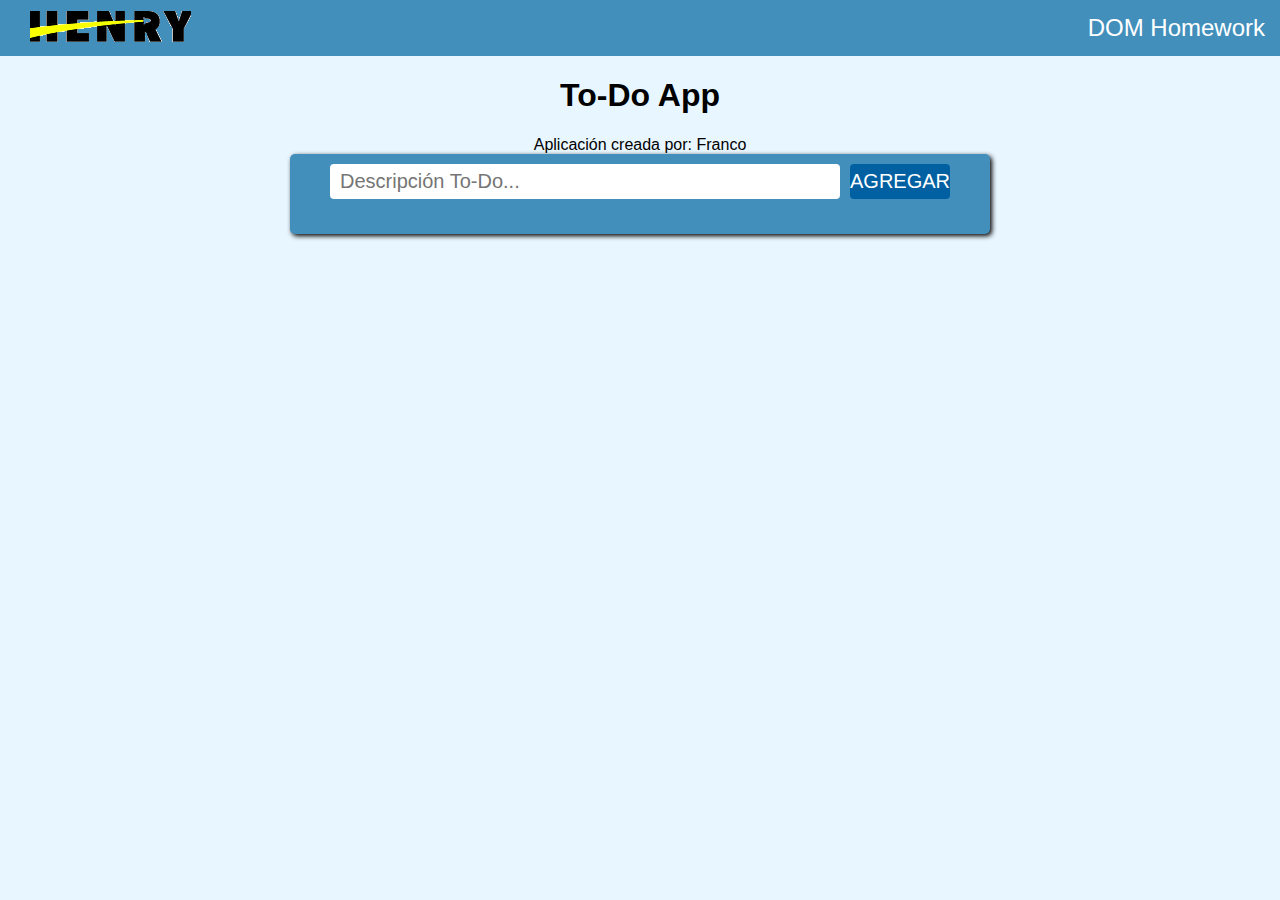
<file: 01-DOM/homework/index.html>
<html>
    <head>
        <meta charset="utf-8">
        <title>Henry</title>
        <link rel="stylesheet" href="./assets/style.css">
        <script type="text/javascript" src="./DOMhomework.js" async></script>
    </head>
    <body>
        <div id="header">
            <a href="https://www.soyhenry.com/" target="_blank_"><img src="./assets/henry.png" /></a>
            <span>DOM Homework</span>
        </div>
        <h1>To-Do App</h1>
        <div><span id="createdBy">Aplicación creada por:</span></div>
        <div id="container">
            <div id="inputContainer">
                <input type="text" id="toDoInput" placeholder="Descripción To-Do..."/><div id="addButton"><span>AGREGAR</span></div>
            </div>
            <div id="toDoContainer"></div>
        </div>
    </body>
</html>
</file>
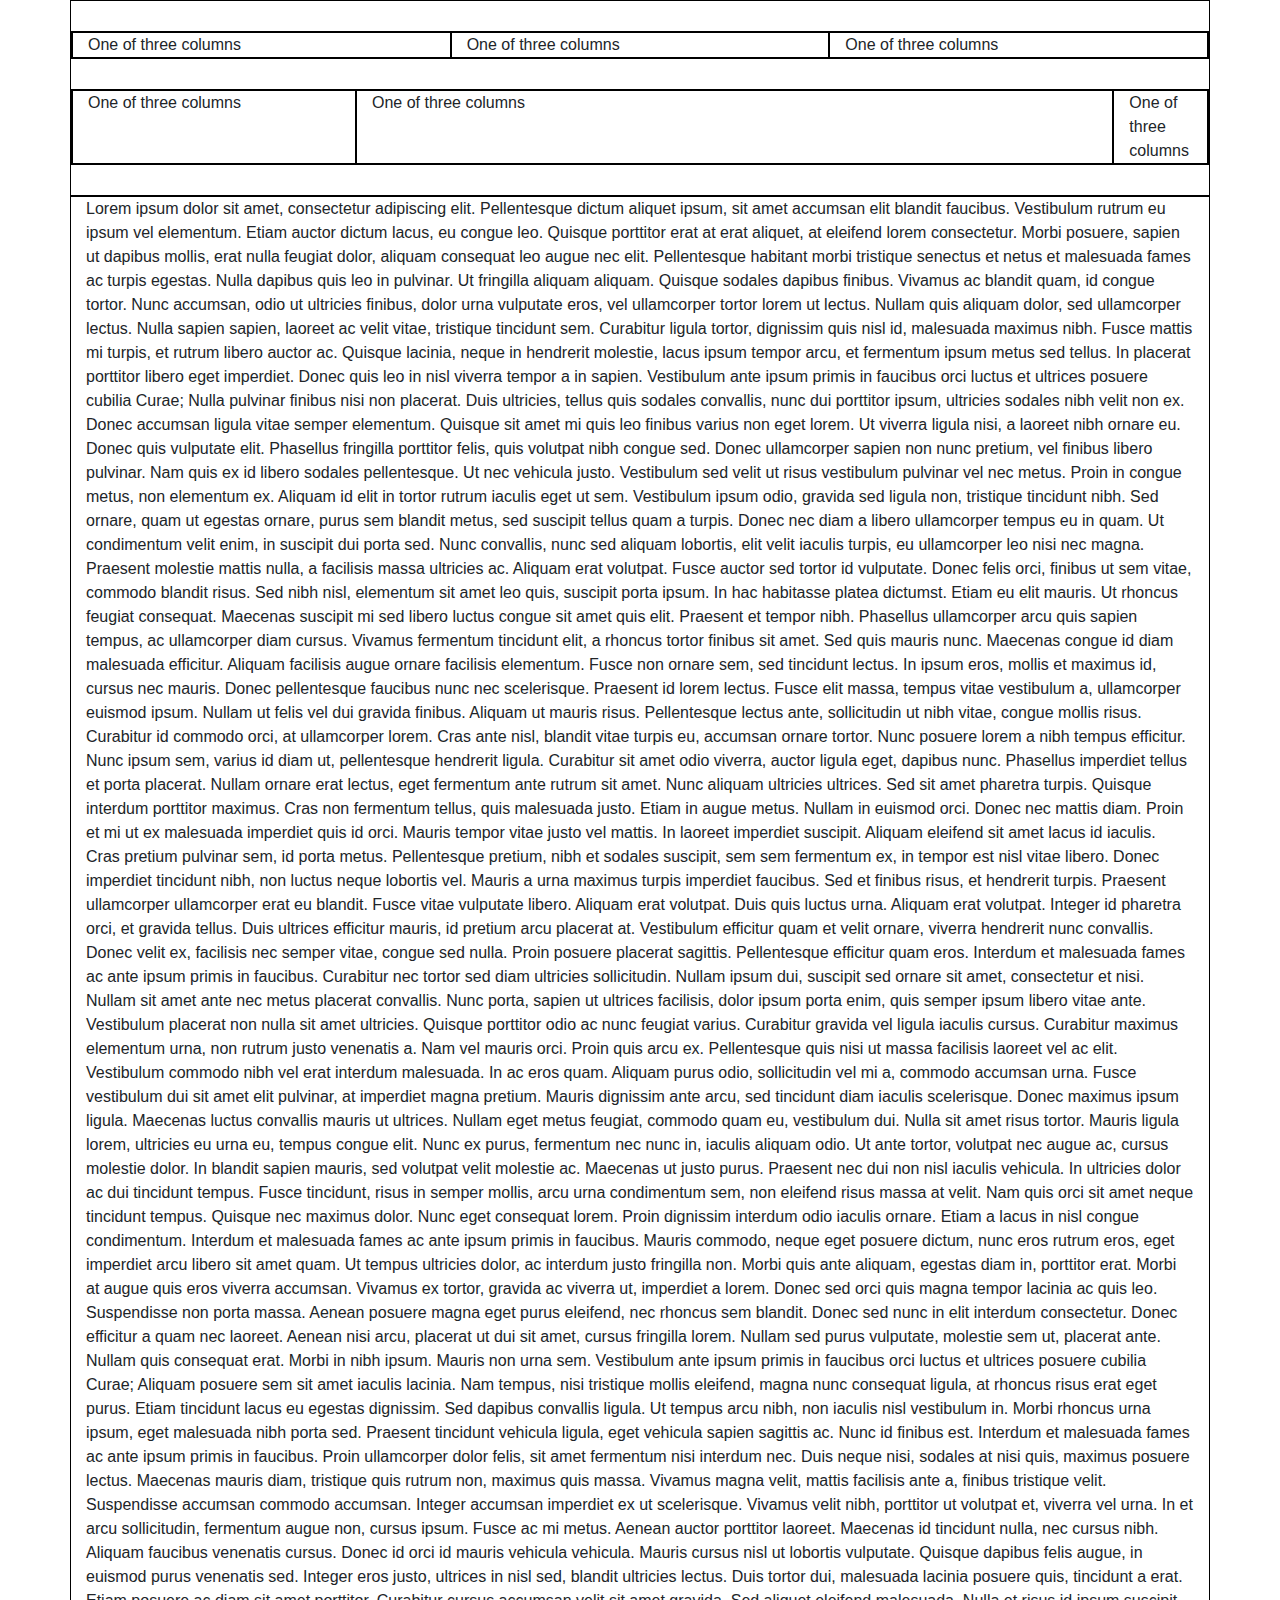
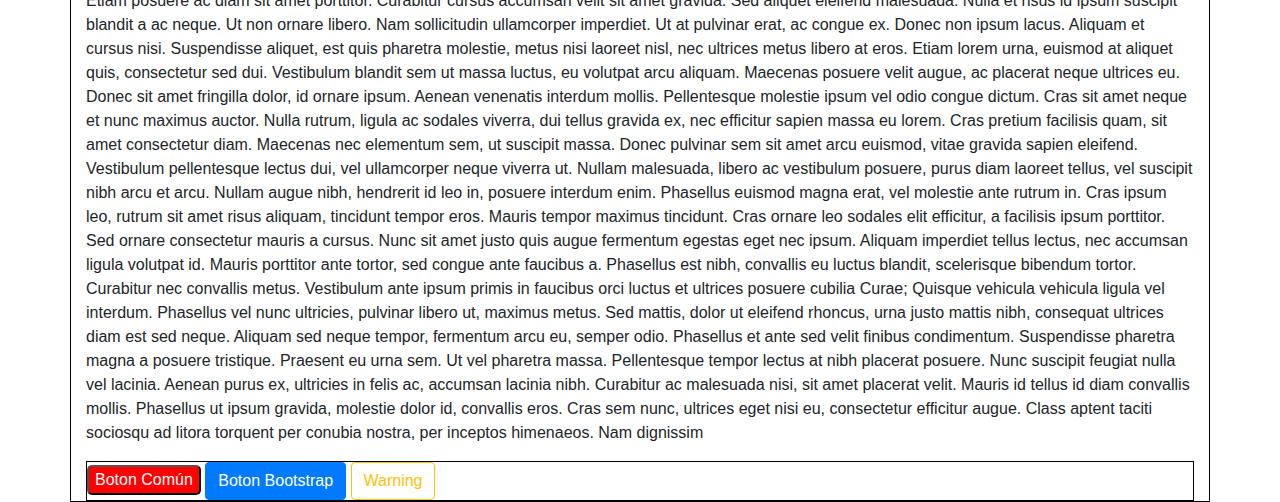
<file: 02-CSS/demo/index.html>
<!DOCTYPE html>

<html>

<head>
  <link rel="stylesheet" href="https://stackpath.bootstrapcdn.com/bootstrap/4.4.1/css/bootstrap.min.css"
    integrity="sha384-Vkoo8x4CGsO3+Hhxv8T/Q5PaXtkKtu6ug5TOeNV6gBiFeWPGFN9MuhOf23Q9Ifjh" crossorigin="anonymous">
</head>
<meta charset=UTF-8>
<style media="screen">
  .buttonComun {
    color: white;
    background-color: red;
    border-radius: 5px;
  }

  div {
    border: 1px solid black;
  }

  div.row {
    margin-top: 30px;
    margin-bottom: 30px;
  }
</style>

<body>


  <div class="container">
    <div class="row">
      <div class="col-sm">
        One of three columns
      </div>
      <div class="col-sm">
        One of three columns
      </div>
      <div class="col-sm">
        One of three columns
      </div>
    </div>
    <div class="row">
      <div class="col-lg-3">
        One of three columns
      </div>
      <div class="col-lg-8">
        One of three columns
      </div>
      <div class="col-lg-1">
        One of three columns
      </div>
    </div>
  </div>

  <div class='container'>
    <p> Lorem ipsum dolor sit amet, consectetur adipiscing elit. Pellentesque dictum aliquet ipsum, sit amet accumsan
      elit blandit faucibus. Vestibulum rutrum eu ipsum vel elementum. Etiam auctor dictum lacus, eu congue leo. Quisque
      porttitor erat at erat aliquet, at eleifend lorem consectetur. Morbi posuere, sapien ut dapibus mollis, erat nulla
      feugiat dolor, aliquam consequat leo augue nec elit. Pellentesque habitant morbi tristique senectus et netus et
      malesuada fames ac turpis egestas. Nulla dapibus quis leo in pulvinar. Ut fringilla aliquam aliquam. Quisque
      sodales dapibus finibus. Vivamus ac blandit quam, id congue tortor. Nunc accumsan, odio ut ultricies finibus,
      dolor urna vulputate eros, vel ullamcorper tortor lorem ut lectus. Nullam quis aliquam dolor, sed ullamcorper
      lectus.

      Nulla sapien sapien, laoreet ac velit vitae, tristique tincidunt sem. Curabitur ligula tortor, dignissim quis nisl
      id, malesuada maximus nibh. Fusce mattis mi turpis, et rutrum libero auctor ac. Quisque lacinia, neque in
      hendrerit molestie, lacus ipsum tempor arcu, et fermentum ipsum metus sed tellus. In placerat porttitor libero
      eget imperdiet. Donec quis leo in nisl viverra tempor a in sapien. Vestibulum ante ipsum primis in faucibus orci
      luctus et ultrices posuere cubilia Curae; Nulla pulvinar finibus nisi non placerat. Duis ultricies, tellus quis
      sodales convallis, nunc dui porttitor ipsum, ultricies sodales nibh velit non ex. Donec accumsan ligula vitae
      semper elementum. Quisque sit amet mi quis leo finibus varius non eget lorem.

      Ut viverra ligula nisi, a laoreet nibh ornare eu. Donec quis vulputate elit. Phasellus fringilla porttitor felis,
      quis volutpat nibh congue sed. Donec ullamcorper sapien non nunc pretium, vel finibus libero pulvinar. Nam quis ex
      id libero sodales pellentesque. Ut nec vehicula justo. Vestibulum sed velit ut risus vestibulum pulvinar vel nec
      metus. Proin in congue metus, non elementum ex. Aliquam id elit in tortor rutrum iaculis eget ut sem. Vestibulum
      ipsum odio, gravida sed ligula non, tristique tincidunt nibh. Sed ornare, quam ut egestas ornare, purus sem
      blandit metus, sed suscipit tellus quam a turpis. Donec nec diam a libero ullamcorper tempus eu in quam.

      Ut condimentum velit enim, in suscipit dui porta sed. Nunc convallis, nunc sed aliquam lobortis, elit velit
      iaculis turpis, eu ullamcorper leo nisi nec magna. Praesent molestie mattis nulla, a facilisis massa ultricies ac.
      Aliquam erat volutpat. Fusce auctor sed tortor id vulputate. Donec felis orci, finibus ut sem vitae, commodo
      blandit risus. Sed nibh nisl, elementum sit amet leo quis, suscipit porta ipsum. In hac habitasse platea dictumst.
      Etiam eu elit mauris. Ut rhoncus feugiat consequat. Maecenas suscipit mi sed libero luctus congue sit amet quis
      elit. Praesent et tempor nibh. Phasellus ullamcorper arcu quis sapien tempus, ac ullamcorper diam cursus. Vivamus
      fermentum tincidunt elit, a rhoncus tortor finibus sit amet.

      Sed quis mauris nunc. Maecenas congue id diam malesuada efficitur. Aliquam facilisis augue ornare facilisis
      elementum. Fusce non ornare sem, sed tincidunt lectus. In ipsum eros, mollis et maximus id, cursus nec mauris.
      Donec pellentesque faucibus nunc nec scelerisque. Praesent id lorem lectus.

      Fusce elit massa, tempus vitae vestibulum a, ullamcorper euismod ipsum. Nullam ut felis vel dui gravida finibus.
      Aliquam ut mauris risus. Pellentesque lectus ante, sollicitudin ut nibh vitae, congue mollis risus. Curabitur id
      commodo orci, at ullamcorper lorem. Cras ante nisl, blandit vitae turpis eu, accumsan ornare tortor. Nunc posuere
      lorem a nibh tempus efficitur. Nunc ipsum sem, varius id diam ut, pellentesque hendrerit ligula. Curabitur sit
      amet odio viverra, auctor ligula eget, dapibus nunc. Phasellus imperdiet tellus et porta placerat. Nullam ornare
      erat lectus, eget fermentum ante rutrum sit amet.

      Nunc aliquam ultricies ultrices. Sed sit amet pharetra turpis. Quisque interdum porttitor maximus. Cras non
      fermentum tellus, quis malesuada justo. Etiam in augue metus. Nullam in euismod orci. Donec nec mattis diam. Proin
      et mi ut ex malesuada imperdiet quis id orci. Mauris tempor vitae justo vel mattis. In laoreet imperdiet suscipit.
      Aliquam eleifend sit amet lacus id iaculis. Cras pretium pulvinar sem, id porta metus. Pellentesque pretium, nibh
      et sodales suscipit, sem sem fermentum ex, in tempor est nisl vitae libero. Donec imperdiet tincidunt nibh, non
      luctus neque lobortis vel. Mauris a urna maximus turpis imperdiet faucibus. Sed et finibus risus, et hendrerit
      turpis.

      Praesent ullamcorper ullamcorper erat eu blandit. Fusce vitae vulputate libero. Aliquam erat volutpat. Duis quis
      luctus urna. Aliquam erat volutpat. Integer id pharetra orci, et gravida tellus. Duis ultrices efficitur mauris,
      id pretium arcu placerat at. Vestibulum efficitur quam et velit ornare, viverra hendrerit nunc convallis. Donec
      velit ex, facilisis nec semper vitae, congue sed nulla. Proin posuere placerat sagittis. Pellentesque efficitur
      quam eros. Interdum et malesuada fames ac ante ipsum primis in faucibus. Curabitur nec tortor sed diam ultricies
      sollicitudin. Nullam ipsum dui, suscipit sed ornare sit amet, consectetur et nisi.

      Nullam sit amet ante nec metus placerat convallis. Nunc porta, sapien ut ultrices facilisis, dolor ipsum porta
      enim, quis semper ipsum libero vitae ante. Vestibulum placerat non nulla sit amet ultricies. Quisque porttitor
      odio ac nunc feugiat varius. Curabitur gravida vel ligula iaculis cursus. Curabitur maximus elementum urna, non
      rutrum justo venenatis a. Nam vel mauris orci. Proin quis arcu ex. Pellentesque quis nisi ut massa facilisis
      laoreet vel ac elit. Vestibulum commodo nibh vel erat interdum malesuada. In ac eros quam. Aliquam purus odio,
      sollicitudin vel mi a, commodo accumsan urna.

      Fusce vestibulum dui sit amet elit pulvinar, at imperdiet magna pretium. Mauris dignissim ante arcu, sed tincidunt
      diam iaculis scelerisque. Donec maximus ipsum ligula. Maecenas luctus convallis mauris ut ultrices. Nullam eget
      metus feugiat, commodo quam eu, vestibulum dui. Nulla sit amet risus tortor. Mauris ligula lorem, ultricies eu
      urna eu, tempus congue elit. Nunc ex purus, fermentum nec nunc in, iaculis aliquam odio. Ut ante tortor, volutpat
      nec augue ac, cursus molestie dolor. In blandit sapien mauris, sed volutpat velit molestie ac. Maecenas ut justo
      purus. Praesent nec dui non nisl iaculis vehicula.

      In ultricies dolor ac dui tincidunt tempus. Fusce tincidunt, risus in semper mollis, arcu urna condimentum sem,
      non eleifend risus massa at velit. Nam quis orci sit amet neque tincidunt tempus. Quisque nec maximus dolor. Nunc
      eget consequat lorem. Proin dignissim interdum odio iaculis ornare. Etiam a lacus in nisl congue condimentum.
      Interdum et malesuada fames ac ante ipsum primis in faucibus. Mauris commodo, neque eget posuere dictum, nunc eros
      rutrum eros, eget imperdiet arcu libero sit amet quam. Ut tempus ultricies dolor, ac interdum justo fringilla non.
      Morbi quis ante aliquam, egestas diam in, porttitor erat. Morbi at augue quis eros viverra accumsan.

      Vivamus ex tortor, gravida ac viverra ut, imperdiet a lorem. Donec sed orci quis magna tempor lacinia ac quis leo.
      Suspendisse non porta massa. Aenean posuere magna eget purus eleifend, nec rhoncus sem blandit. Donec sed nunc in
      elit interdum consectetur. Donec efficitur a quam nec laoreet. Aenean nisi arcu, placerat ut dui sit amet, cursus
      fringilla lorem. Nullam sed purus vulputate, molestie sem ut, placerat ante. Nullam quis consequat erat. Morbi in
      nibh ipsum. Mauris non urna sem. Vestibulum ante ipsum primis in faucibus orci luctus et ultrices posuere cubilia
      Curae;

      Aliquam posuere sem sit amet iaculis lacinia. Nam tempus, nisi tristique mollis eleifend, magna nunc consequat
      ligula, at rhoncus risus erat eget purus. Etiam tincidunt lacus eu egestas dignissim. Sed dapibus convallis
      ligula. Ut tempus arcu nibh, non iaculis nisl vestibulum in. Morbi rhoncus urna ipsum, eget malesuada nibh porta
      sed. Praesent tincidunt vehicula ligula, eget vehicula sapien sagittis ac. Nunc id finibus est. Interdum et
      malesuada fames ac ante ipsum primis in faucibus. Proin ullamcorper dolor felis, sit amet fermentum nisi interdum
      nec.

      Duis neque nisi, sodales at nisi quis, maximus posuere lectus. Maecenas mauris diam, tristique quis rutrum non,
      maximus quis massa. Vivamus magna velit, mattis facilisis ante a, finibus tristique velit. Suspendisse accumsan
      commodo accumsan. Integer accumsan imperdiet ex ut scelerisque. Vivamus velit nibh, porttitor ut volutpat et,
      viverra vel urna. In et arcu sollicitudin, fermentum augue non, cursus ipsum. Fusce ac mi metus. Aenean auctor
      porttitor laoreet. Maecenas id tincidunt nulla, nec cursus nibh. Aliquam faucibus venenatis cursus. Donec id orci
      id mauris vehicula vehicula. Mauris cursus nisl ut lobortis vulputate. Quisque dapibus felis augue, in euismod
      purus venenatis sed.

      Integer eros justo, ultrices in nisl sed, blandit ultricies lectus. Duis tortor dui, malesuada lacinia posuere
      quis, tincidunt a erat. Etiam posuere ac diam sit amet porttitor. Curabitur cursus accumsan velit sit amet
      gravida. Sed aliquet eleifend malesuada. Nulla et risus id ipsum suscipit blandit a ac neque. Ut non ornare
      libero. Nam sollicitudin ullamcorper imperdiet. Ut at pulvinar erat, ac congue ex. Donec non ipsum lacus. Aliquam
      et cursus nisi. Suspendisse aliquet, est quis pharetra molestie, metus nisi laoreet nisl, nec ultrices metus
      libero at eros. Etiam lorem urna, euismod at aliquet quis, consectetur sed dui. Vestibulum blandit sem ut massa
      luctus, eu volutpat arcu aliquam.

      Maecenas posuere velit augue, ac placerat neque ultrices eu. Donec sit amet fringilla dolor, id ornare ipsum.
      Aenean venenatis interdum mollis. Pellentesque molestie ipsum vel odio congue dictum. Cras sit amet neque et nunc
      maximus auctor. Nulla rutrum, ligula ac sodales viverra, dui tellus gravida ex, nec efficitur sapien massa eu
      lorem. Cras pretium facilisis quam, sit amet consectetur diam. Maecenas nec elementum sem, ut suscipit massa.
      Donec pulvinar sem sit amet arcu euismod, vitae gravida sapien eleifend. Vestibulum pellentesque lectus dui, vel
      ullamcorper neque viverra ut. Nullam malesuada, libero ac vestibulum posuere, purus diam laoreet tellus, vel
      suscipit nibh arcu et arcu.

      Nullam augue nibh, hendrerit id leo in, posuere interdum enim. Phasellus euismod magna erat, vel molestie ante
      rutrum in. Cras ipsum leo, rutrum sit amet risus aliquam, tincidunt tempor eros. Mauris tempor maximus tincidunt.
      Cras ornare leo sodales elit efficitur, a facilisis ipsum porttitor. Sed ornare consectetur mauris a cursus. Nunc
      sit amet justo quis augue fermentum egestas eget nec ipsum. Aliquam imperdiet tellus lectus, nec accumsan ligula
      volutpat id. Mauris porttitor ante tortor, sed congue ante faucibus a. Phasellus est nibh, convallis eu luctus
      blandit, scelerisque bibendum tortor. Curabitur nec convallis metus. Vestibulum ante ipsum primis in faucibus orci
      luctus et ultrices posuere cubilia Curae; Quisque vehicula vehicula ligula vel interdum. Phasellus vel nunc
      ultricies, pulvinar libero ut, maximus metus.

      Sed mattis, dolor ut eleifend rhoncus, urna justo mattis nibh, consequat ultrices diam est sed neque. Aliquam sed
      neque tempor, fermentum arcu eu, semper odio. Phasellus et ante sed velit finibus condimentum. Suspendisse
      pharetra magna a posuere tristique. Praesent eu urna sem. Ut vel pharetra massa. Pellentesque tempor lectus at
      nibh placerat posuere. Nunc suscipit feugiat nulla vel lacinia.

      Aenean purus ex, ultricies in felis ac, accumsan lacinia nibh. Curabitur ac malesuada nisi, sit amet placerat
      velit. Mauris id tellus id diam convallis mollis. Phasellus ut ipsum gravida, molestie dolor id, convallis eros.
      Cras sem nunc, ultrices eget nisi eu, consectetur efficitur augue. Class aptent taciti sociosqu ad litora torquent
      per conubia nostra, per inceptos himenaeos. Nam dignissim</p>
    <div>


      <button type="button" class="buttonComun">Boton Común</button>
      <button class="btn btn-primary">Boton Bootstrap</button>
      <button type="button" class="btn btn-outline-warning">Warning</button>


      <script src="https://code.jquery.com/jquery-3.4.1.slim.min.js"
        integrity="sha384-J6qa4849blE2+poT4WnyKhv5vZF5SrPo0iEjwBvKU7imGFAV0wwj1yYfoRSJoZ+n"
        crossorigin="anonymous"></script>
      <script src="https://cdn.jsdelivr.net/npm/popper.js@1.16.0/dist/umd/popper.min.js"
        integrity="sha384-Q6E9RHvbIyZFJoft+2mJbHaEWldlvI9IOYy5n3zV9zzTtmI3UksdQRVvoxMfooAo"
        crossorigin="anonymous"></script>
      <script src="https://stackpath.bootstrapcdn.com/bootstrap/4.4.1/js/bootstrap.min.js"
        integrity="sha384-wfSDF2E50Y2D1uUdj0O3uMBJnjuUD4Ih7YwaYd1iqfktj0Uod8GCExl3Og8ifwB6"
        crossorigin="anonymous"></script>
</body>

</html>
</file>
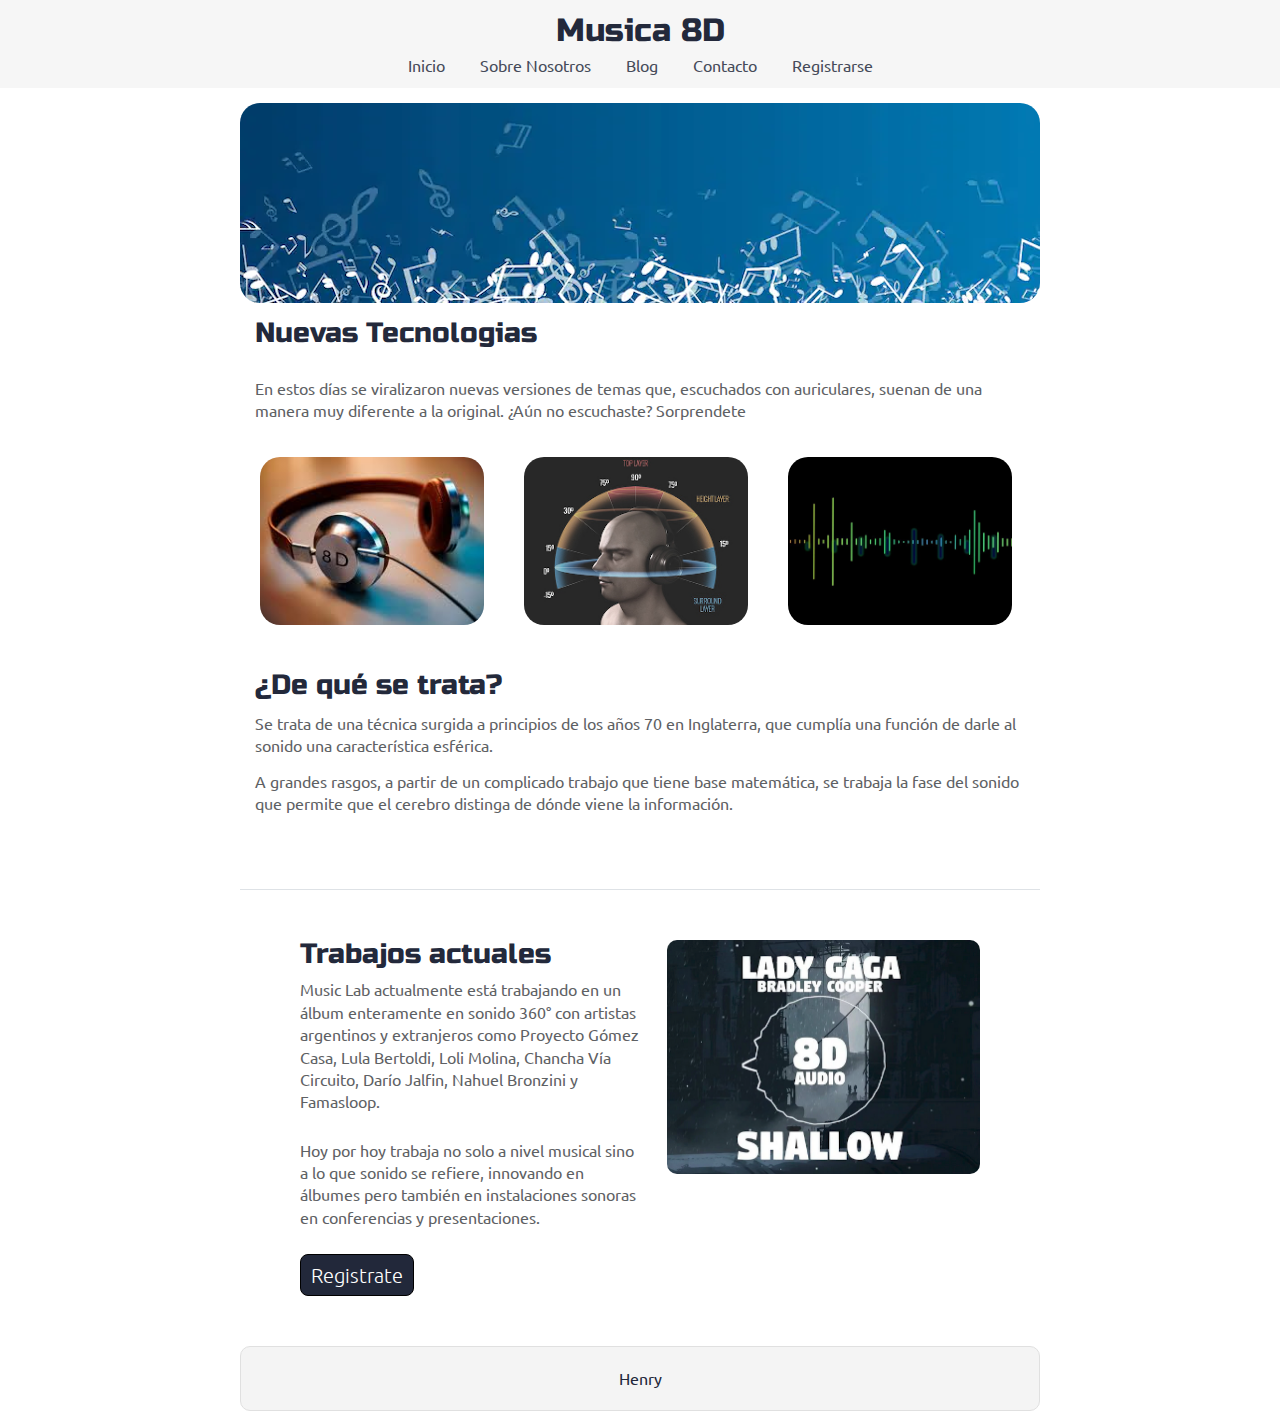
<file: 02-CSS/homework/responsive-web/index.html>
<!doctype html>

<html lang="en">
<head>
  <meta charset="utf-8">
  <meta name = "viewport" content ="width=device-width, initial-scale=1.0">

  <title>Música 8D</title>

  <link href="https://fonts.googleapis.com/css?family=Russo+One|Ubuntu" rel="stylesheet">
  <link href="css/index.css" rel="stylesheet">

  <!--[if lt IE 9]>
    <script src="https://cdnjs.cloudflare.com/ajax/libs/html5shiv/3.7.3/html5shiv.js"></script>
  <![endif]-->
</head>

<body>

 <!-- Código del nav acá -->
 <nav>
   <h2>Musica 8D</h2>
     <ul>
      <li><a href="#">Inicio</a></li> 
      <li><a href="#">Sobre Nosotros</a></li>
      <li><a href="#">Blog</a></li>
      <li><a href="#">Contacto</a></li> 
      <li><a href="#">Registrarse</a></li> 
     </ul>
   
 </nav>

  <div class="container home">

    <header class="intro">
       <!-- Código de header img acá -->

      <img src= "img/main-header.png">
     <h2>Nuevas Tecnologias</h2>

      <p>En estos días se viralizaron nuevas versiones de temas que, escuchados con auriculares, suenan de una manera muy diferente a la original. ¿Aún no escuchaste? Sorprendete</p>
    </header>

    <section class="music-images">
        <img src="img/auriculares.png" class="auricular" alt="Auriculares">
        <img src="img/tecnologia.png" class="tecnologia" alt="Tecnologia">
        <img src="img/ondas.png" class="ondas" alt="Ondas">
    </section>

    <section class="musica-nueva">

      <h3>¿De qué se trata?</h3>

      <p>Se trata de una técnica surgida a principios de los años 70 en Inglaterra, que cumplía una función de darle al sonido una característica esférica.</p>

      <p>A grandes rasgos, a partir de un complicado trabajo que tiene base matemática, se trabaja la fase del sonido que permite que el cerebro distinga de dónde viene la información.</p>
    </section>

    <section class="actual">
      <div class="actual-text">
        <h3>Trabajos actuales</h3>

        <p>Music Lab actualmente está trabajando en un álbum enteramente en sonido 360° con artistas argentinos y extranjeros como Proyecto Gómez Casa, Lula Bertoldi, Loli Molina, Chancha Vía Circuito, Darío Jalfin, Nahuel Bronzini y Famasloop.</p>

        <p>Hoy por hoy trabaja no solo a nivel musical sino a lo que sonido se refiere, innovando en álbumes pero también en instalaciones sonoras en conferencias y presentaciones.</p>

        <div class="btn">
          Registrate
        </div>
      </div>

      <div class="actual-img">
          <img src="img/tema.png" alt="Tema">
      </div>

    </section>

    <footer>
      <p>Henry</p>
    </footer>

  </div>
</body>
</html>
</file>
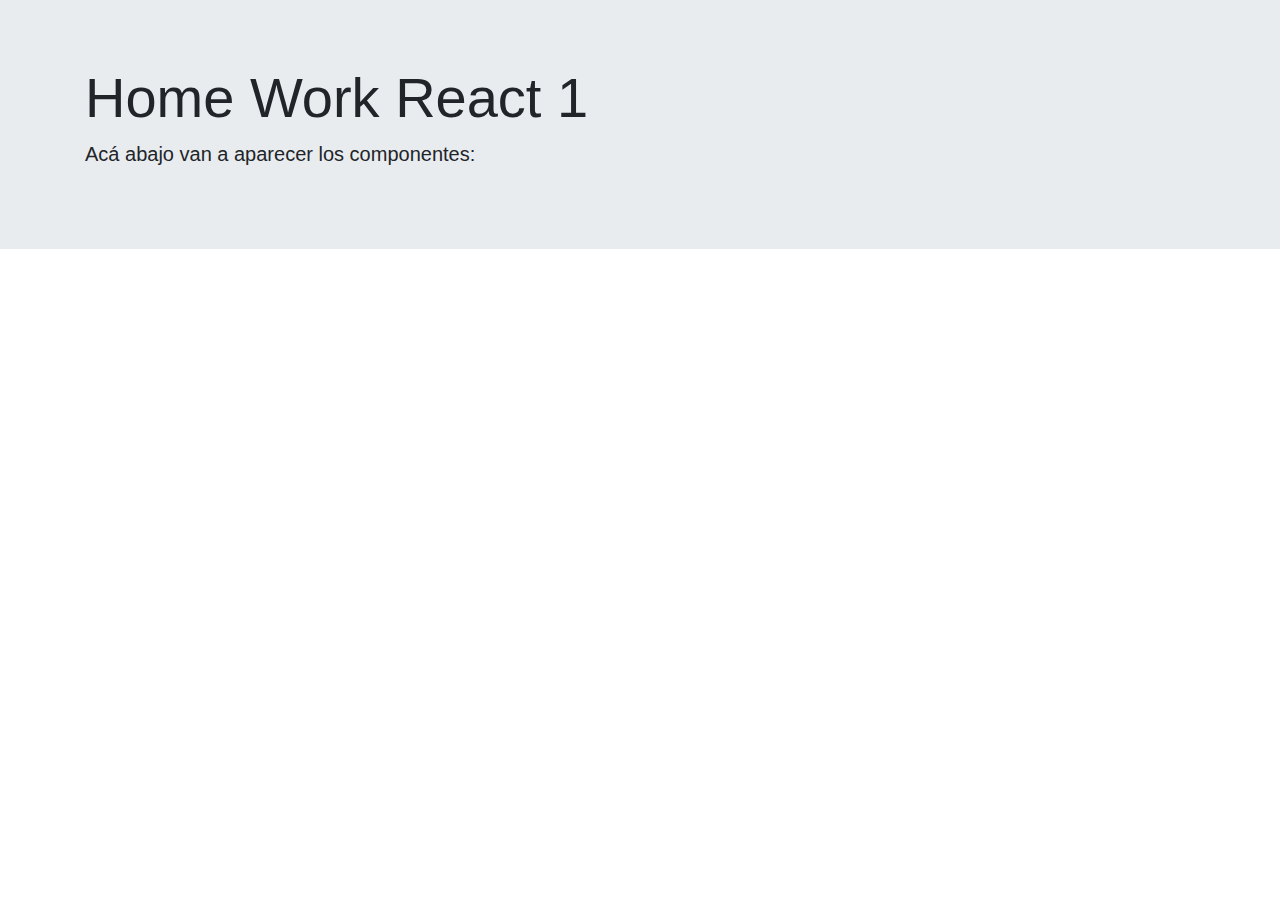
<file: 07-React-Estilos/homework/public/index.html>
<!DOCTYPE html>
<html lang="en">
  <head>
    <meta charset="utf-8" />
    <link rel="icon" href="%PUBLIC_URL%/favicon.ico" />
    <meta name="viewport" content="width=device-width, initial-scale=1" />
    <meta name="theme-color" content="#000000" />
    <meta
      name="description"
      content="Web site created using create-react-app"
    />
    <link rel="apple-touch-icon" href="%PUBLIC_URL%/logo192.png" />
    <!--
      manifest.json provides metadata used when your web app is installed on a
      user's mobile device or desktop. See https://developers.google.com/web/fundamentals/web-app-manifest/
    -->
    <link rel="manifest" href="%PUBLIC_URL%/manifest.json" />
    <!--
      Notice the use of %PUBLIC_URL% in the tags above.
      It will be replaced with the URL of the `public` folder during the build.
      Only files inside the `public` folder can be referenced from the HTML.

      Unlike "/favicon.ico" or "favicon.ico", "%PUBLIC_URL%/favicon.ico" will
      work correctly both with client-side routing and a non-root public URL.
      Learn how to configure a non-root public URL by running `npm run build`.
    -->
     <!-- Bootstrap -->
    <link rel="stylesheet" href="https://stackpath.bootstrapcdn.com/bootstrap/4.4.1/css/bootstrap.min.css" integrity="sha384-Vkoo8x4CGsO3+Hhxv8T/Q5PaXtkKtu6ug5TOeNV6gBiFeWPGFN9MuhOf23Q9Ifjh" crossorigin="anonymous">
    <title>React App</title>
  </head>
  <body>
    <noscript>You need to enable JavaScript to run this app.</noscript>
    <div class="jumbotron jumbotron-fluid">
      <div class="container">
        <h1 class="display-4">Home Work React 1</h1>
        <p class="lead">Acá abajo van a aparecer los componentes:</p>
      </div>
    </div>
    <div id="root"></div>
    <!--
      This HTML file is a template.
      If you open it directly in the browser, you will see an empty page.

      You can add webfonts, meta tags, or analytics to this file.
      The build step will place the bundled scripts into the <body> tag.

      To begin the development, run `npm start` or `yarn start`.
      To create a production bundle, use `npm run build` or `yarn build`.
    -->
  </body>
</html>
</file>
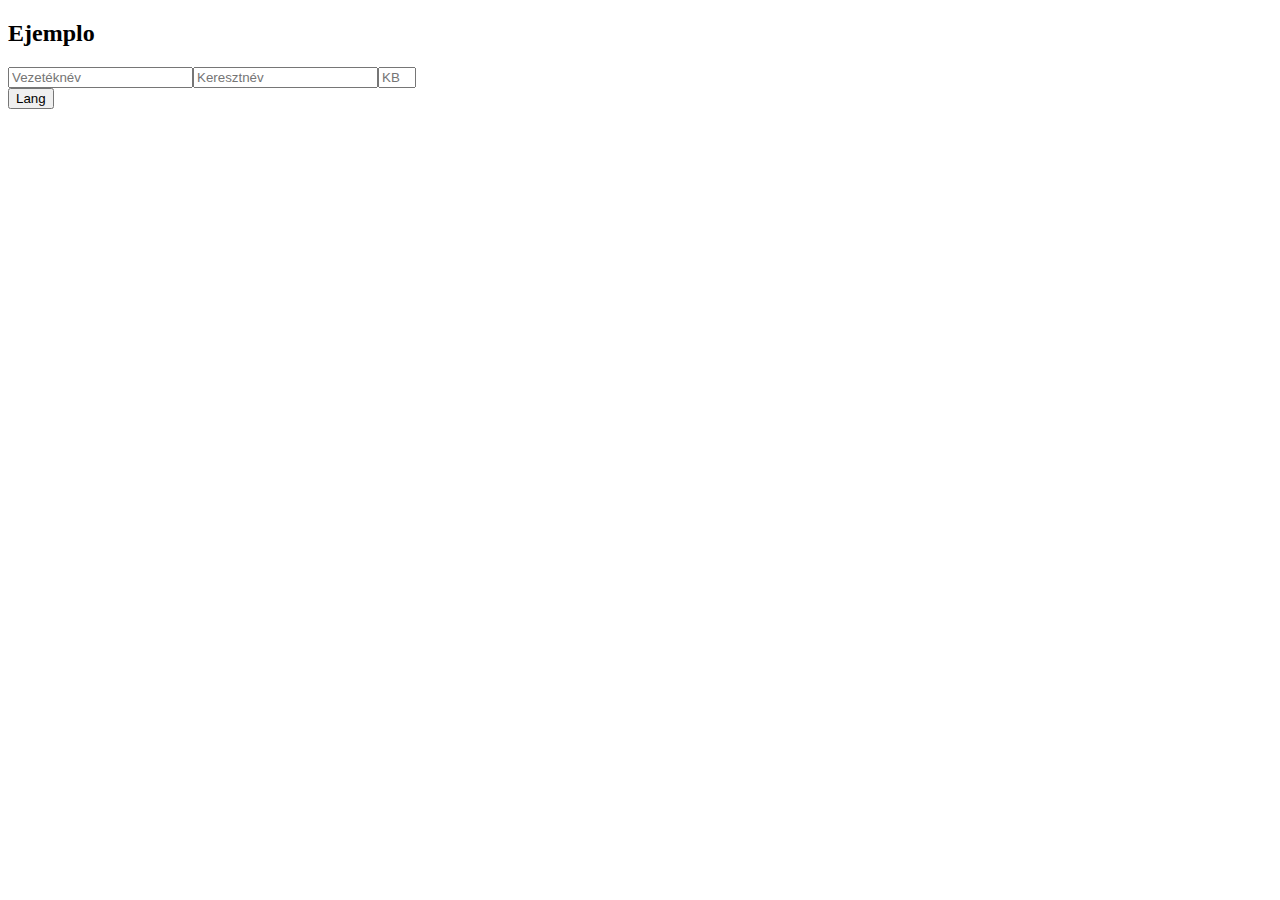
<file: 10-React-Forms/demo/dist/index.html>
<!DOCTYPE html>
<html>

<head>
  <meta charset=UTF-8>
  <title></title>
  <style>
    .danger {
      border: red 1px solid;
    }

    span {
      position: fixed;
      top: 10px;
      left: 10px;
    }
  </style>
</head>

<body>
  <div id='app'></div>

  <script src="./bundle.js"></script>
</body>

</html>
</file>
<file: 01-DOM/homework/assets/style.css>
body {
  background-color: rgb(232, 246, 255);
  font-family: "Helvetica Neue",Helvetica,Arial,sans-serif;
  margin-top: 56px;
  display: flex;
  flex-direction: column;
  align-items: center;
}

#header {
  width: 100%;
  position: absolute;
  top: 0;
  left: 0;
  background: #428fbb;
  height: 56px;
  /* padding-left: 15px; */
  display: flex;
  justify-content: space-between;
  align-items: center;
}

#header span {
  font-size: 24px;
  color: white;
  padding-right: 15px;
}

#header a {
  padding-left: 15px;
}


#container {
  background-color: #428fbb;
  box-shadow: 2px 2px 5px#000;
  width: 50%;
  min-width: 700px;
  border-radius: 5px;
}

#inputContainer {
  display: flex;
  justify-content: center;
  padding: 10px;
  margin-bottom: 25px;
}

#toDoInput {
  outline: none;
  width: 75%;
  padding-left: 10px;
  font-size: 20px;
  border: none;
  border-radius: 4px;
}

#addButton {
  display: flex;
  justify-content: center;
  align-items: center;
  width: 100px;
  margin-left: 10px;
  border-radius: 4px;
  cursor: pointer;
  height: 35px;
  background: #0160A2;
  color: #FFF;
  font-size: 20px;
}

#toDoContainer {
  width: 100%;
  display: flex;
  justify-content: center;
  flex-wrap: wrap;
  cursor: pointer;
}

.toDoShell {
  width: 650px;
  min-height: 50px;
  display: flex;
  justify-content: space-around;
  align-items: center;
  background: #fff;
  margin-bottom: 10px;
  border-radius: 5px;
  font-size: 20px;
  padding: 5px;
}

.toDoShell span {
  width: 90%;
}
.completeText {
  color: lightgrey;
  text-decoration: line-through;
}

.completeCheckbox {
  transform: scale(1.8);
}
</file>
<file: 02-CSS/homework/responsive-web/css/index.css>
/* http://meyerweb.com/eric/tools/css/reset/ 
   v2.0 | 20110126
   License: none (public domain)
*/
html,
body,
div,
span,
applet,
object,
iframe,
h1,
h2,
h3,
h4,
h5,
h6,
p,
blockquote,
pre,
a,
abbr,
acronym,
address,
big,
cite,
code,
del,
dfn,
em,
img,
ins,
kbd,
q,
s,
samp,
small,
strike,
strong,
sub,
sup,
tt,
var,
b,
u,
i,
center,
dl,
dt,
dd,
ol,
ul,
li,
fieldset,
form,
label,
legend,
table,
caption,
tbody,
tfoot,
thead,
tr,
th,
td,
article,
aside,
canvas,
details,
embed,
figure,
figcaption,
footer,
header,
hgroup,
menu,
nav,
output,
ruby,
section,
summary,
time,
mark,
audio,
video {
  margin: 0;
  padding: 0;
  border: 0;
  font-size: 100%;
  font: inherit;
  vertical-align: baseline;
}
/* HTML5 display-role reset for older browsers */
article,
aside,
details,
figcaption,
figure,
footer,
header,
hgroup,
menu,
nav,
section {
  display: block;
}
body {
  line-height: 1;
}
ol,
ul {
  list-style: none;
}
blockquote,
q {
  quotes: none;
}
blockquote:before,
blockquote:after,
q:before,
q:after {
  content: '';
  content: none;
}
table {
  border-collapse: collapse;
  border-spacing: 0;
}
* {
  box-sizing: border-box;
}
html {
  font-size: 62.5%;
}
html,
body {
  font-family: 'Ubuntu', sans-serif;
  color: #5E6164;
}
h1,
h2,
h3,
h4,
h5 {
  font-family: 'Russo One', sans-serif;
  color: #23293B;
}
h2 {
  font-size: 3.2rem;
}
h3 {
  font-size: 2.8rem;
}
p {
  font-size: 1.6rem;
  line-height: 1.4;
}
.container {
  max-width: 800px;
  width: 100%;
  margin: 0 auto;
}
nav {
  display: flex;
  flex-direction: column;
  align-items: center;
  justify-content: center;
  padding: 15px;
  background-color: #F6F6F6;
}
nav ul {
  display: flex;
  flex-direction: row;
  align-items: center;
  justify-content: space-around;
  padding-top: 10px;
  width: 40%;
}
nav ul a {
  font-size: 16px;
  color: #454A59;
  text-decoration: none;
}
footer {
  color: #22283B;
  background: #f4f4f4;
  padding: 20px 0;
  border: 1px double #e0e0e0;
  border-radius: 10px;
  display: flex;
  justify-content: center;
  align-items: center;
}
.home .intro h2 {
  padding: 15px;
  font-size: 28px;
}
.home .intro p {
  padding: 15px;
}
.home .intro img {
  width: 100%;
  margin-top: 15px;
  border-radius: 20px;
}
.home .music-images {
  display: flex;
  flex-wrap: wrap;
  width: 100%;
}
.home .music-images img {
  width: 28%;
  margin: 20px 2.5%;
  border-radius: 20px;
  height: 100%;
}
.home .musica-nueva {
  padding: 15px;
}
.home .musica-nueva h3 {
  margin-top: 11px;
}
.home .musica-nueva p {
  margin-top: 13px;
}
.home .actual {
  margin-top: 60px;
  border-top: 1px solid #dee2e6;
  padding: 50px 60px;
  display: flex;
  justify-content: center;
}
.home .actual .actual-text {
  width: 50%;
}
.home .actual .actual-text h3 {
  margin-bottom: 10px;
}
.home .actual .actual-text p {
  margin-bottom: 26px;
}
.home .actual .actual-text .btn {
  font-size: 20px;
  font-weight: 300;
  border-radius: 8px;
  background-color: #22283A;
  color: white;
  border: 1px solid black;
  display: inline-block;
  padding: 10px;
  cursor: pointer;
}
.home .actual .actual-text .btn:hover {
  background-color: white;
  color: #22283A;
}
.home .actual .actual-img {
  width: 46%;
  margin-left: 4%;
}
.home .actual .actual-img img {
  width: 100%;
  height: auto;
  border-radius: 10px;
}
</file>
